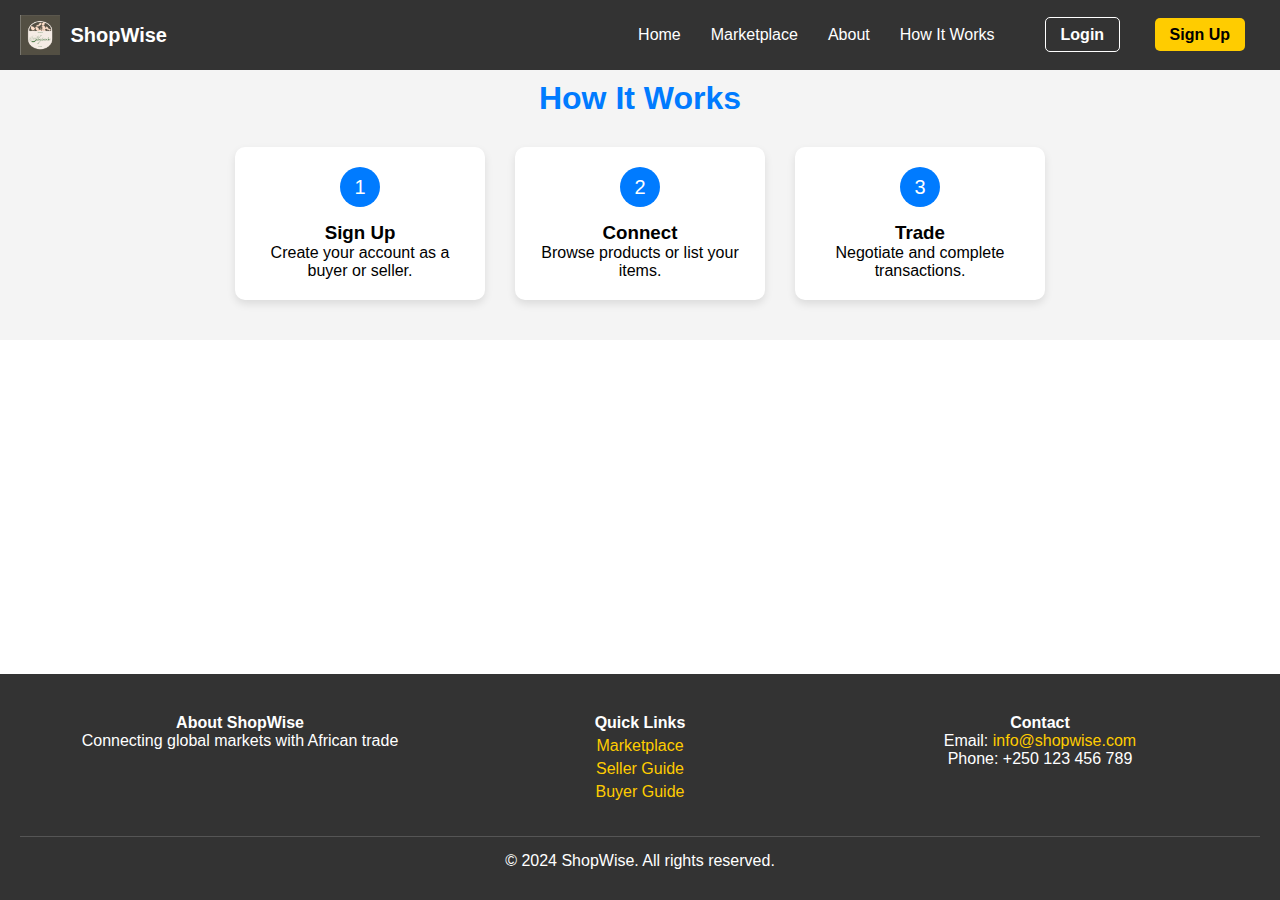
<file: how_it_work.html>
<!DOCTYPE html>
<html lang="en">
<head>
    <meta charset="UTF-8">
    <meta name="viewport" content="width=device-width, initial-scale=1.0">
    <title>How It Works - ShopWise</title>
    <link rel="stylesheet" href="https://cdnjs.cloudflare.com/ajax/libs/font-awesome/6.0.0/css/all.min.css">
    <style>
        * {
            margin: 0;
            padding: 0;
            box-sizing: border-box;
            font-family: "Poppins", sans-serif;
        }

        /* Full-page layout to push footer to bottom */
        body {
            display: flex;
            flex-direction: column;
            min-height: 100vh;
        }

        .content {
            flex: 1; /* Pushes footer to the bottom */
        }
    </style>
</head>
<body>

    <!-- Navigation will be dynamically loaded here -->
    <header id="nav-placeholder"></header>

    <div class="content">
        <section style="text-align: center; padding: 80px 20px 40px; background: #f4f4f4;">
            <h2 style="color: #007bff; margin-bottom: 30px; font-size: 32px;">How It Works</h2>
            <div style="display: flex; justify-content: center; gap: 30px; flex-wrap: wrap; margin-top: 20px;">
                <div style="background: white; padding: 20px; border-radius: 10px; box-shadow: 0 4px 8px rgba(0, 0, 0, 0.1); text-align: center; width: 250px;">
                    <div style="background: #007bff; color: white; font-size: 20px; width: 40px; height: 40px; display: flex; justify-content: center; align-items: center; border-radius: 50%; margin: 0 auto 15px;">1</div>
                    <h3>Sign Up</h3>
                    <p>Create your account as a buyer or seller.</p>
                </div>
                <div style="background: white; padding: 20px; border-radius: 10px; box-shadow: 0 4px 8px rgba(0, 0, 0, 0.1); text-align: center; width: 250px;">
                    <div style="background: #007bff; color: white; font-size: 20px; width: 40px; height: 40px; display: flex; justify-content: center; align-items: center; border-radius: 50%; margin: 0 auto 15px;">2</div>
                    <h3>Connect</h3>
                    <p>Browse products or list your items.</p>
                </div>
                <div style="background: white; padding: 20px; border-radius: 10px; box-shadow: 0 4px 8px rgba(0, 0, 0, 0.1); text-align: center; width: 250px;">
                    <div style="background: #007bff; color: white; font-size: 20px; width: 40px; height: 40px; display: flex; justify-content: center; align-items: center; border-radius: 50%; margin: 0 auto 15px;">3</div>
                    <h3>Trade</h3>
                    <p>Negotiate and complete transactions.</p>
                </div>
            </div>
        </section>
    </div>

    <footer style="background: #333; color: white; padding: 30px 20px; text-align: center; width: 100%;">
        <div style="display: flex; justify-content: space-around; flex-wrap: wrap; max-width: 1200px; margin: auto;">
            <div style="flex: 1; min-width: 250px; padding: 10px;">
                <h4>About ShopWise</h4>
                <p>Connecting global markets with African trade</p>
            </div>
            <div style="flex: 1; min-width: 250px; padding: 10px;">
                <h4>Quick Links</h4>
                <a href="#marketplace" style="color: #ffcc00; text-decoration: none; display: block; margin: 5px 0;">Marketplace</a>
                <a href="#seller-guide" style="color: #ffcc00; text-decoration: none; display: block; margin: 5px 0;">Seller Guide</a>
                <a href="#buyer-guide" style="color: #ffcc00; text-decoration: none; display: block; margin: 5px 0;">Buyer Guide</a>
            </div>
            <div style="flex: 1; min-width: 250px; padding: 10px;">
                <h4>Contact</h4>
                <p>Email: <a href="mailto:info@shopwise.com" style="color: #ffcc00; text-decoration: none;">info@shopwise.com</a></p>
                <p>Phone: +250 123 456 789</p>
            </div>
        </div>
        <div style="margin-top: 20px; border-top: 1px solid #555; padding-top: 15px;">
            <p>&copy; 2024 ShopWise. All rights reserved.</p>
        </div>
    </footer>

    <script>
        // Load navigation dynamically
        document.addEventListener("DOMContentLoaded", function () {
            fetch("nav.html")
                .then(response => response.text())
                .then(data => {
                    document.getElementById("nav-placeholder").innerHTML = data;
                })
                .catch(error => console.error("Error loading navigation:", error));
        });
    </script>

</body>
</html>
</file>
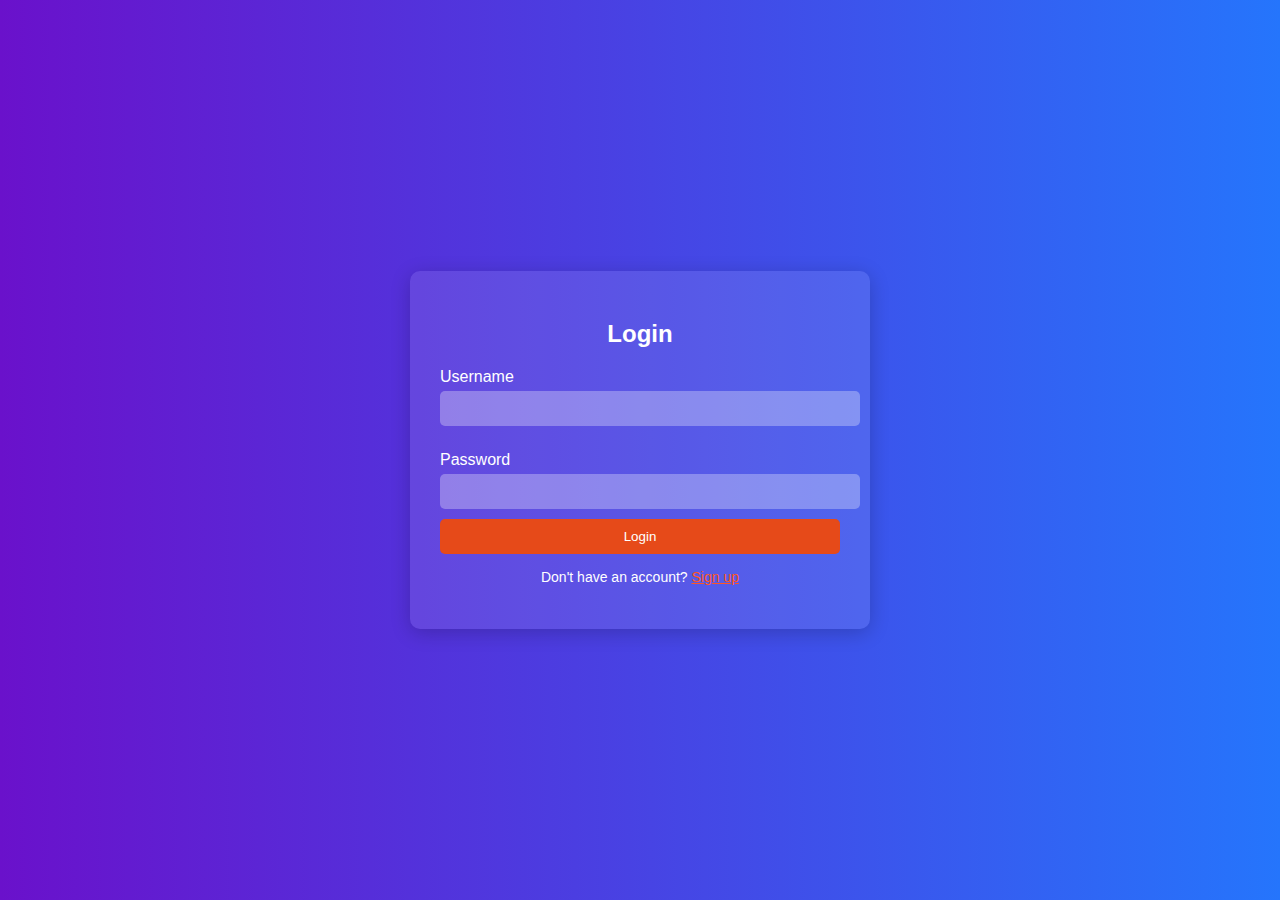
<file: log_in.html>
<!DOCTYPE html>
<html lang="en">
<head>
    <meta charset="UTF-8">
    <meta name="viewport" content="width=device-width, initial-scale=1.0">
    <title>Login Page</title>
    <style>
        body {
            font-family: 'Arial', sans-serif;
            background: linear-gradient(to right, #6a11cb, #2575fc);
            display: flex;
            justify-content: center;
            align-items: center;
            height: 100vh;
            margin: 0;
            color: #fff;
        }
        .login-container {
            background-color: rgba(255, 255, 255, 0.1);
            border-radius: 10px;
            padding: 30px;
            box-shadow: 0 4px 20px rgba(0, 0, 0, 0.2);
            width: 400px;
            text-align: center;
        }
        h2 {
            margin-bottom: 20px;
        }
        .form-group {
            margin-bottom: 15px;
            text-align: left;
        }
        label {
            display: block;
            margin-bottom: 5px;
            color: #fff;
        }
        input[type="text"],
        input[type="password"] {
            width: 100%;
            padding: 10px;
            border: none;
            border-radius: 5px;
            margin-bottom: 10px;
            background-color: rgba(255, 255, 255, 0.3);
            color: #fff;
        }
        input[type="submit"] {
            background-color: #ff5722;
            color: white;
            padding: 10px;
            border: none;
            border-radius: 5px;
            cursor: pointer;
            transition: background-color 0.3s;
            width: 100%;
        }
        input[type="submit"] {
            background-color: #e64a19;
        }
        .footer {
            margin-top: 15px;
            font-size: 14px;
        }
    </style>
</head>
<body>

    <div class="login-container">
        <h2>Login</h2>
        <form action="#" method="POST">
            <div class="form-group">
                <label for="username">Username</label>
                <input type="text" id="username" name="username" required>
            </div>
            <div class="form-group">
                <label for="password">Password</label>
                <input type="password" id="password" name="password" required>
              <input type="submit" value="Login">
            </div>
            
        </form>
        <div class="footer">
            <p>Don't have an account? <a href="sign_up.html" style="color: #ff5722;">Sign up</a></p>
        </div>
    </div>

</body>
</html>
</file>
